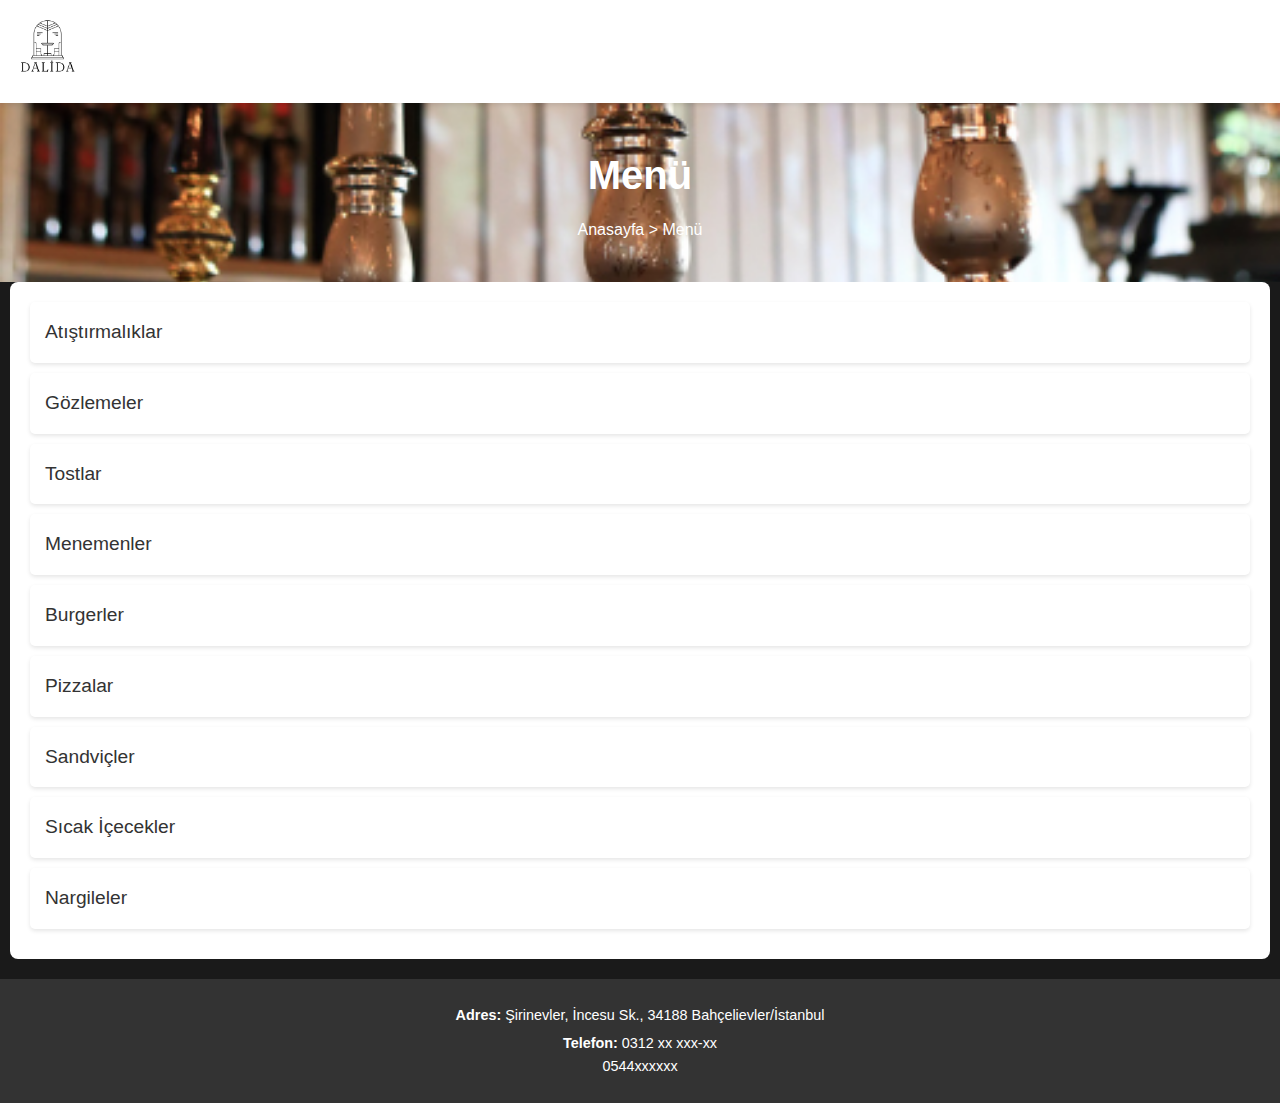
<file: index.html>
<!DOCTYPE html>
<html lang="tr">
<head>
    <meta charset="UTF-8">
    <meta name="viewport" content="width=device-width, initial-scale=1.0">
    <title>Menü</title>
    <link rel="stylesheet" href="styles.css">
</head>
<body>
    <!-- Header -->
    <header>
        <div class="header-container">
            <a href="index.html"><img src="images/logo.png" alt="Logo" class="logo"></a>
            
        </div>
    </header>

    <!-- Banner -->
    <section class="banner">
        <h1>Menü</h1>
        <p>Anasayfa > Menü</p>
    </section>

    <!-- Menu List -->
    <section class="menu-list">
        <a href="atistirmalik.html">
            <div class="menu-item">
                <span>Atıştırmalıklar</span>
            </div>
        </a>
       
        <a href="index.html">
            <div class="menu-item">
                <span>Gözlemeler</span>
            </div>
        </a>

        <a href="index.html">
            <div class="menu-item">
                <span>Tostlar</span>
            </div>
        </a>

        <a href="index.html">
            <div class="menu-item">
                <span>Menemenler</span>
            </div>
        </a>

        <a href="index.html">
            <div class="menu-item">
                <span>Burgerler</span>
            </div>
        </a>

        <a href="index.html">
            <div class="menu-item">
                <span>Pizzalar</span>
            </div>
        </a>

        <a href="index.html">
            <div class="menu-item">
                <span>Sandviçler</span>
            </div>
        </a>

        <a href="index.html">
            <div class="menu-item">
                <span>Sıcak İçecekler</span>
            </div>
        </a>

        <a href="index.html">
            <div class="menu-item">
                <span>Nargileler</span>
            </div>
        </a>
    </section>

    <!-- Footer -->
    <footer>
        <div class="footer-container">
            <p><strong>Adres:</strong> Şirinevler, İncesu Sk., 34188 Bahçelievler/İstanbul</p>
            <p><strong>Telefon:</strong> 0312 xx xxx-xx <br>0544xxxxxx</p>
        </div>
    </footer>
</body>
</html>
</file>
<file: styles.css>
/* General Styles */
* {
    margin: 0;
    padding: 0;
    box-sizing: border-box;
}

body {
    font-family: Arial, sans-serif;
    background-color: #1a1a1a; /* Siyah arka plan */
    color: #fff;
    line-height: 1.6;
}

/* Header Styles */
header {
    background-color: white;
    padding: 10px;
    box-shadow: 0 2px 5px rgba(0, 0, 0, 0.1);
    position: sticky;
    top: 0;
    z-index: 1000;
}

.header-container {
    display: flex;
    justify-content: space-between;
    align-items: center;
}

/* Logo Styles */
.logo {
    width: 75px; /* Sabit genişlik */
    height: auto; /* Yükseklik, genişliğe oranla otomatik ayarlanır */
    object-fit: contain; /* Logo boyutlandırılırken oranlarının korunması için */
}


.social-icons {
    list-style: none;
    display: flex;
    gap: 10px;
}

.social-icons img {
    width: 24px;
    height: 24px;
}

/* Banner Styles */
.banner {
    background-image: url('images/arkaplan.png'); /* Buraya arka plan fotoğrafınızın yolu */
    background-size: cover; /* Fotoğrafın alanı tamamen kaplaması için */
    background-position: center; /* Fotoğrafın ortalanması için */
    text-align: center;
    padding: 40px 0;
    color: white;
}

.banner h1 {
    font-size: 2.5em;
}

.banner p {
    margin-top: 10px;
    font-size: 1em;
}

/* Menu List Styles */
.menu-list {
    padding: 20px;
    background-color: #fff; /* Beyaz çerçeve */
    margin: 0 10px;
    border-radius: 8px;
}

.menu-item {
    background-color: white;
    margin-bottom: 10px;
    padding: 15px;
    border-radius: 5px;
    box-shadow: 0 2px 4px rgba(0, 0, 0, 0.1);
    display: flex;
    justify-content: space-between;
    align-items: center;
    color: #333;
}

.menu-item span {
    font-size: 1.2em;
}

.menu-item:hover {
    background-color: #f0f0f0;
}

/* Footer Styles */
footer {
    background-color: #333;
    color: white;
    text-align: center;
    padding: 20px;
    margin-top: 20px;
}

footer p {
    margin: 5px 0;
    font-size: 0.9em;
}

a {
    text-decoration: none;
}
</file>
